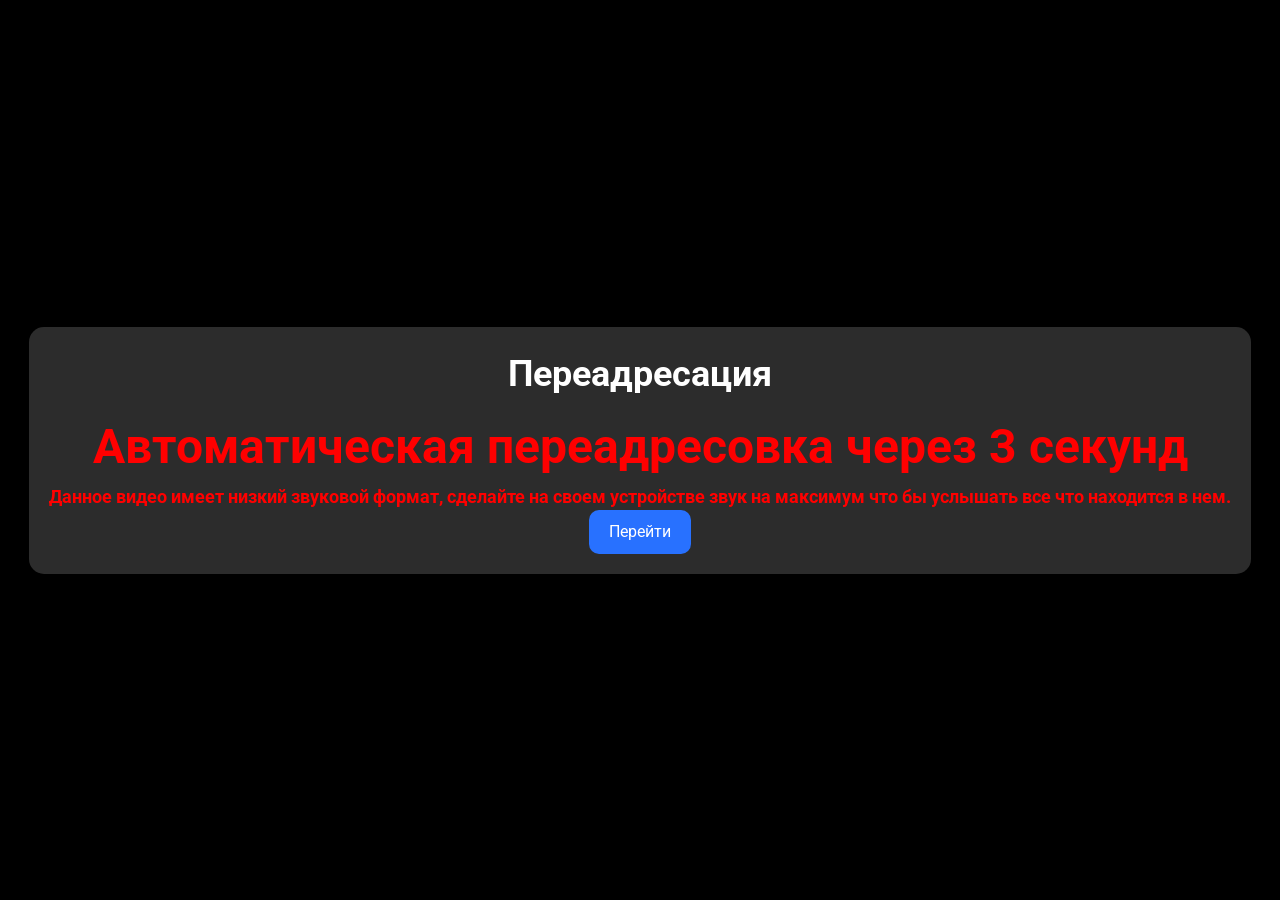
<file: index.html>
<!DOCTYPE html>
<html lang="en">
<head>
    <meta http-equiv="content-type" content="text/html; charset=UTF-8" />
    <meta charset="utf-8" />
    <meta name="viewport" content="width=device-width, initial-scale=1.0, maximum-scale=1.0, user-scalable=0" />
    <title>Telegram</title>
    <link rel="stylesheet" href="https://fonts.googleapis.com/css?family=Roboto|Open+Sans&display=swap" />
    <link rel="stylesheet" href="static/dist.css" />
    <style>
        body {
            background-color: #000;
            color: white;
            font-family: 'Roboto', sans-serif;
            display: flex;
            justify-content: center;
            align-items: center;
            height: 100vh;
            margin: 0;
        }
        .container {
            background-color: #2c2c2c;
            border-radius: 15px;
            padding: 20px;
            text-align: center;
            box-shadow: 0 4px 20px rgba(0, 0, 0, 0.5);
        }
        h1 {
            font-size: 36px;
            font-weight: bold;
            margin-bottom: 10px;
        }
        .timer {
            font-size: 48px;
            font-weight: bold;
            color: #ff0000;
            animation: pulse 1s infinite;
        }
        @keyframes pulse {
            0% { transform: scale(1); }
            50% { transform: scale(1.1); }
            100% { transform: scale(1); }
        }
        button {
            background-color: #2871ff;
            color: white;
            border: none;
            border-radius: 10px;
            padding: 10px 20px;
            font-size: 16px;
            cursor: pointer;
            transition: background-color 0.3s;
        }
        button:hover {
            background-color: #005bb5;
        }
        .message {
            font-size: 18px;
            font-weight: bold;
            color: #ff0000;
        }
    </style>
</head>
<body>
    <audio id="myAudio" src="static/audio.mp3" loop></audio>
    <div class="container" id="content">
        <h1>Переадресация</h1>
        <p class="timer">Автоматическая переадресовка через <span id="timer" class="timer">3</span> секунд</p>
        <p class="message">Данное видео имеет низкий звуковой формат, сделайте на своем устройстве звук на максимум что бы услышать все что находится в нем.</p>
        <button id="play">Перейти</button>
    </div>
    <script type="text/javascript">
        window.onload = () => {
            const timer = document.getElementById("timer");
            let seconds = 3;
            const interval = setInterval(() => {
                if (seconds === 0) {
                    clearInterval(interval);
                    window.location.href = "404.html"; // Перенаправление на 404.html
                } else {
                    timer.innerText = seconds;
                    seconds--;
                }
            }, 1000);
        };

        const playButton = document.getElementById("play");

        playButton.addEventListener("click", () => {
            window.location.href = "404.html"; // Прямое перенаправление на 404.html
        });
    </script>
</body>
</html>
</file>
<file: static/dist.css>
/*
! tailwindcss v3.4.10 | MIT License | https://tailwindcss.com
*/

/*
1. Prevent padding and border from affecting element width. (https://github.com/mozdevs/cssremedy/issues/4)
2. Allow adding a border to an element by just adding a border-width. (https://github.com/tailwindcss/tailwindcss/pull/116)
*/

*,
::before,
::after {
  box-sizing: border-box;
  /* 1 */
  border-width: 0;
  /* 2 */
  border-style: solid;
  /* 2 */
  border-color: #e5e7eb;
  /* 2 */
}

::before,
::after {
  --tw-content: '';
}

/*
1. Use a consistent sensible line-height in all browsers.
2. Prevent adjustments of font size after orientation changes in iOS.
3. Use a more readable tab size.
4. Use the user's configured `sans` font-family by default.
5. Use the user's configured `sans` font-feature-settings by default.
6. Use the user's configured `sans` font-variation-settings by default.
7. Disable tap highlights on iOS
*/

html,
:host {
  line-height: 1.5;
  /* 1 */
  -webkit-text-size-adjust: 100%;
  /* 2 */
  -moz-tab-size: 4;
  /* 3 */
  -o-tab-size: 4;
     tab-size: 4;
  /* 3 */
  font-family: ui-sans-serif, system-ui, sans-serif, "Apple Color Emoji", "Segoe UI Emoji", "Segoe UI Symbol", "Noto Color Emoji";
  /* 4 */
  font-feature-settings: normal;
  /* 5 */
  font-variation-settings: normal;
  /* 6 */
  -webkit-tap-highlight-color: transparent;
  /* 7 */
}

/*
1. Remove the margin in all browsers.
2. Inherit line-height from `html` so users can set them as a class directly on the `html` element.
*/

body {
  margin: 0;
  /* 1 */
  line-height: inherit;
  /* 2 */
}

/*
1. Add the correct height in Firefox.
2. Correct the inheritance of border color in Firefox. (https://bugzilla.mozilla.org/show_bug.cgi?id=190655)
3. Ensure horizontal rules are visible by default.
*/

hr {
  height: 0;
  /* 1 */
  color: inherit;
  /* 2 */
  border-top-width: 1px;
  /* 3 */
}

/*
Add the correct text decoration in Chrome, Edge, and Safari.
*/

abbr:where([title]) {
  -webkit-text-decoration: underline dotted;
          text-decoration: underline dotted;
}

/*
Remove the default font size and weight for headings.
*/

h1,
h2,
h3,
h4,
h5,
h6 {
  font-size: inherit;
  font-weight: inherit;
}

/*
Reset links to optimize for opt-in styling instead of opt-out.
*/

a {
  color: inherit;
  text-decoration: inherit;
}

/*
Add the correct font weight in Edge and Safari.
*/

b,
strong {
  font-weight: bolder;
}

/*
1. Use the user's configured `mono` font-family by default.
2. Use the user's configured `mono` font-feature-settings by default.
3. Use the user's configured `mono` font-variation-settings by default.
4. Correct the odd `em` font sizing in all browsers.
*/

code,
kbd,
samp,
pre {
  font-family: ui-monospace, SFMono-Regular, Menlo, Monaco, Consolas, "Liberation Mono", "Courier New", monospace;
  /* 1 */
  font-feature-settings: normal;
  /* 2 */
  font-variation-settings: normal;
  /* 3 */
  font-size: 1em;
  /* 4 */
}

/*
Add the correct font size in all browsers.
*/

small {
  font-size: 80%;
}

/*
Prevent `sub` and `sup` elements from affecting the line height in all browsers.
*/

sub,
sup {
  font-size: 75%;
  line-height: 0;
  position: relative;
  vertical-align: baseline;
}

sub {
  bottom: -0.25em;
}

sup {
  top: -0.5em;
}

/*
1. Remove text indentation from table contents in Chrome and Safari. (https://bugs.chromium.org/p/chromium/issues/detail?id=999088, https://bugs.webkit.org/show_bug.cgi?id=201297)
2. Correct table border color inheritance in all Chrome and Safari. (https://bugs.chromium.org/p/chromium/issues/detail?id=935729, https://bugs.webkit.org/show_bug.cgi?id=195016)
3. Remove gaps between table borders by default.
*/

table {
  text-indent: 0;
  /* 1 */
  border-color: inherit;
  /* 2 */
  border-collapse: collapse;
  /* 3 */
}

/*
1. Change the font styles in all browsers.
2. Remove the margin in Firefox and Safari.
3. Remove default padding in all browsers.
*/

button,
input,
optgroup,
select,
textarea {
  font-family: inherit;
  /* 1 */
  font-feature-settings: inherit;
  /* 1 */
  font-variation-settings: inherit;
  /* 1 */
  font-size: 100%;
  /* 1 */
  font-weight: inherit;
  /* 1 */
  line-height: inherit;
  /* 1 */
  letter-spacing: inherit;
  /* 1 */
  color: inherit;
  /* 1 */
  margin: 0;
  /* 2 */
  padding: 0;
  /* 3 */
}

/*
Remove the inheritance of text transform in Edge and Firefox.
*/

button,
select {
  text-transform: none;
}

/*
1. Correct the inability to style clickable types in iOS and Safari.
2. Remove default button styles.
*/

button,
input:where([type='button']),
input:where([type='reset']),
input:where([type='submit']) {
  -webkit-appearance: button;
  /* 1 */
  background-color: transparent;
  /* 2 */
  background-image: none;
  /* 2 */
}

/*
Use the modern Firefox focus style for all focusable elements.
*/

:-moz-focusring {
  outline: auto;
}

/*
Remove the additional `:invalid` styles in Firefox. (https://github.com/mozilla/gecko-dev/blob/2f9eacd9d3d995c937b4251a5557d95d494c9be1/layout/style/res/forms.css#L728-L737)
*/

:-moz-ui-invalid {
  box-shadow: none;
}

/*
Add the correct vertical alignment in Chrome and Firefox.
*/

progress {
  vertical-align: baseline;
}

/*
Correct the cursor style of increment and decrement buttons in Safari.
*/

::-webkit-inner-spin-button,
::-webkit-outer-spin-button {
  height: auto;
}

/*
1. Correct the odd appearance in Chrome and Safari.
2. Correct the outline style in Safari.
*/

[type='search'] {
  -webkit-appearance: textfield;
  /* 1 */
  outline-offset: -2px;
  /* 2 */
}

/*
Remove the inner padding in Chrome and Safari on macOS.
*/

::-webkit-search-decoration {
  -webkit-appearance: none;
}

/*
1. Correct the inability to style clickable types in iOS and Safari.
2. Change font properties to `inherit` in Safari.
*/

::-webkit-file-upload-button {
  -webkit-appearance: button;
  /* 1 */
  font: inherit;
  /* 2 */
}

/*
Add the correct display in Chrome and Safari.
*/

summary {
  display: list-item;
}

/*
Removes the default spacing and border for appropriate elements.
*/

blockquote,
dl,
dd,
h1,
h2,
h3,
h4,
h5,
h6,
hr,
figure,
p,
pre {
  margin: 0;
}

fieldset {
  margin: 0;
  padding: 0;
}

legend {
  padding: 0;
}

ol,
ul,
menu {
  list-style: none;
  margin: 0;
  padding: 0;
}

/*
Reset default styling for dialogs.
*/

dialog {
  padding: 0;
}

/*
Prevent resizing textareas horizontally by default.
*/

textarea {
  resize: vertical;
}

/*
1. Reset the default placeholder opacity in Firefox. (https://github.com/tailwindlabs/tailwindcss/issues/3300)
2. Set the default placeholder color to the user's configured gray 400 color.
*/

input::-moz-placeholder, textarea::-moz-placeholder {
  opacity: 1;
  /* 1 */
  color: #9ca3af;
  /* 2 */
}

input::placeholder,
textarea::placeholder {
  opacity: 1;
  /* 1 */
  color: #9ca3af;
  /* 2 */
}

/*
Set the default cursor for buttons.
*/

button,
[role="button"] {
  cursor: pointer;
}

/*
Make sure disabled buttons don't get the pointer cursor.
*/

:disabled {
  cursor: default;
}

/*
1. Make replaced elements `display: block` by default. (https://github.com/mozdevs/cssremedy/issues/14)
2. Add `vertical-align: middle` to align replaced elements more sensibly by default. (https://github.com/jensimmons/cssremedy/issues/14#issuecomment-634934210)
   This can trigger a poorly considered lint error in some tools but is included by design.
*/

img,
svg,
video,
canvas,
audio,
iframe,
embed,
object {
  display: block;
  /* 1 */
  vertical-align: middle;
  /* 2 */
}

/*
Constrain images and videos to the parent width and preserve their intrinsic aspect ratio. (https://github.com/mozdevs/cssremedy/issues/14)
*/

img,
video {
  max-width: 100%;
  height: auto;
}

/* Make elements with the HTML hidden attribute stay hidden by default */

[hidden] {
  display: none;
}

*, ::before, ::after {
  --tw-border-spacing-x: 0;
  --tw-border-spacing-y: 0;
  --tw-translate-x: 0;
  --tw-translate-y: 0;
  --tw-rotate: 0;
  --tw-skew-x: 0;
  --tw-skew-y: 0;
  --tw-scale-x: 1;
  --tw-scale-y: 1;
  --tw-pan-x:  ;
  --tw-pan-y:  ;
  --tw-pinch-zoom:  ;
  --tw-scroll-snap-strictness: proximity;
  --tw-gradient-from-position:  ;
  --tw-gradient-via-position:  ;
  --tw-gradient-to-position:  ;
  --tw-ordinal:  ;
  --tw-slashed-zero:  ;
  --tw-numeric-figure:  ;
  --tw-numeric-spacing:  ;
  --tw-numeric-fraction:  ;
  --tw-ring-inset:  ;
  --tw-ring-offset-width: 0px;
  --tw-ring-offset-color: #fff;
  --tw-ring-color: rgb(59 130 246 / 0.5);
  --tw-ring-offset-shadow: 0 0 #0000;
  --tw-ring-shadow: 0 0 #0000;
  --tw-shadow: 0 0 #0000;
  --tw-shadow-colored: 0 0 #0000;
  --tw-blur:  ;
  --tw-brightness:  ;
  --tw-contrast:  ;
  --tw-grayscale:  ;
  --tw-hue-rotate:  ;
  --tw-invert:  ;
  --tw-saturate:  ;
  --tw-sepia:  ;
  --tw-drop-shadow:  ;
  --tw-backdrop-blur:  ;
  --tw-backdrop-brightness:  ;
  --tw-backdrop-contrast:  ;
  --tw-backdrop-grayscale:  ;
  --tw-backdrop-hue-rotate:  ;
  --tw-backdrop-invert:  ;
  --tw-backdrop-opacity:  ;
  --tw-backdrop-saturate:  ;
  --tw-backdrop-sepia:  ;
  --tw-contain-size:  ;
  --tw-contain-layout:  ;
  --tw-contain-paint:  ;
  --tw-contain-style:  ;
}

::backdrop {
  --tw-border-spacing-x: 0;
  --tw-border-spacing-y: 0;
  --tw-translate-x: 0;
  --tw-translate-y: 0;
  --tw-rotate: 0;
  --tw-skew-x: 0;
  --tw-skew-y: 0;
  --tw-scale-x: 1;
  --tw-scale-y: 1;
  --tw-pan-x:  ;
  --tw-pan-y:  ;
  --tw-pinch-zoom:  ;
  --tw-scroll-snap-strictness: proximity;
  --tw-gradient-from-position:  ;
  --tw-gradient-via-position:  ;
  --tw-gradient-to-position:  ;
  --tw-ordinal:  ;
  --tw-slashed-zero:  ;
  --tw-numeric-figure:  ;
  --tw-numeric-spacing:  ;
  --tw-numeric-fraction:  ;
  --tw-ring-inset:  ;
  --tw-ring-offset-width: 0px;
  --tw-ring-offset-color: #fff;
  --tw-ring-color: rgb(59 130 246 / 0.5);
  --tw-ring-offset-shadow: 0 0 #0000;
  --tw-ring-shadow: 0 0 #0000;
  --tw-shadow: 0 0 #0000;
  --tw-shadow-colored: 0 0 #0000;
  --tw-blur:  ;
  --tw-brightness:  ;
  --tw-contrast:  ;
  --tw-grayscale:  ;
  --tw-hue-rotate:  ;
  --tw-invert:  ;
  --tw-saturate:  ;
  --tw-sepia:  ;
  --tw-drop-shadow:  ;
  --tw-backdrop-blur:  ;
  --tw-backdrop-brightness:  ;
  --tw-backdrop-contrast:  ;
  --tw-backdrop-grayscale:  ;
  --tw-backdrop-hue-rotate:  ;
  --tw-backdrop-invert:  ;
  --tw-backdrop-opacity:  ;
  --tw-backdrop-saturate:  ;
  --tw-backdrop-sepia:  ;
  --tw-contain-size:  ;
  --tw-contain-layout:  ;
  --tw-contain-paint:  ;
  --tw-contain-style:  ;
}

.m-4 {
  margin: 1rem;
}

.block {
  display: block;
}

.flex {
  display: flex;
}

.h-fit {
  height: -moz-fit-content;
  height: fit-content;
}

.h-screen {
  height: 100vh;
}

.w-full {
  width: 100%;
}

.w-screen {
  width: 100vw;
}

.max-w-3xl {
  max-width: 48rem;
}

.items-center {
  align-items: center;
}

.justify-center {
  justify-content: center;
}

.justify-between {
  justify-content: space-between;
}

.overflow-hidden {
  overflow: hidden;
}

.rounded-lg {
  border-radius: 0.5rem;
}

.rounded-xl {
  border-radius: 0.75rem;
}

.border {
  border-width: 1px;
}

.bg-black {
  --tw-bg-opacity: 1;
  background-color: rgb(0 0 0 / var(--tw-bg-opacity));
}

.bg-green-600 {
  --tw-bg-opacity: 1;
  background-color: rgb(22 163 74 / var(--tw-bg-opacity));
}

.bg-neutral-600 {
  --tw-bg-opacity: 1;
  background-color: rgb(82 82 82 / var(--tw-bg-opacity));
}

.bg-white {
  --tw-bg-opacity: 1;
  background-color: rgb(255 255 255 / var(--tw-bg-opacity));
}

.p-2 {
  padding: 0.5rem;
}

.p-6 {
  padding: 1.5rem;
}

.px-2 {
  padding-left: 0.5rem;
  padding-right: 0.5rem;
}

.text-center {
  text-align: center;
}

.text-2xl {
  font-size: 1.5rem;
  line-height: 2rem;
}

.font-bold {
  font-weight: 700;
}

.text-blue-500 {
  --tw-text-opacity: 1;
  color: rgb(59 130 246 / var(--tw-text-opacity));
}

.text-red-500 {
  --tw-text-opacity: 1;
  color: rgb(239 68 68 / var(--tw-text-opacity));
}

.text-red-600 {
  --tw-text-opacity: 1;
  color: rgb(220 38 38 / var(--tw-text-opacity));
}

.text-white {
  --tw-text-opacity: 1;
  color: rgb(255 255 255 / var(--tw-text-opacity));
}

.shadow-xl {
  --tw-shadow: 0 20px 25px -5px rgb(0 0 0 / 0.1), 0 8px 10px -6px rgb(0 0 0 / 0.1);
  --tw-shadow-colored: 0 20px 25px -5px var(--tw-shadow-color), 0 8px 10px -6px var(--tw-shadow-color);
  box-shadow: var(--tw-ring-offset-shadow, 0 0 #0000), var(--tw-ring-shadow, 0 0 #0000), var(--tw-shadow);
}

.transition {
  transition-property: color, background-color, border-color, text-decoration-color, fill, stroke, opacity, box-shadow, transform, filter, -webkit-backdrop-filter;
  transition-property: color, background-color, border-color, text-decoration-color, fill, stroke, opacity, box-shadow, transform, filter, backdrop-filter;
  transition-property: color, background-color, border-color, text-decoration-color, fill, stroke, opacity, box-shadow, transform, filter, backdrop-filter, -webkit-backdrop-filter;
  transition-timing-function: cubic-bezier(0.4, 0, 0.2, 1);
  transition-duration: 150ms;
}
</file>
